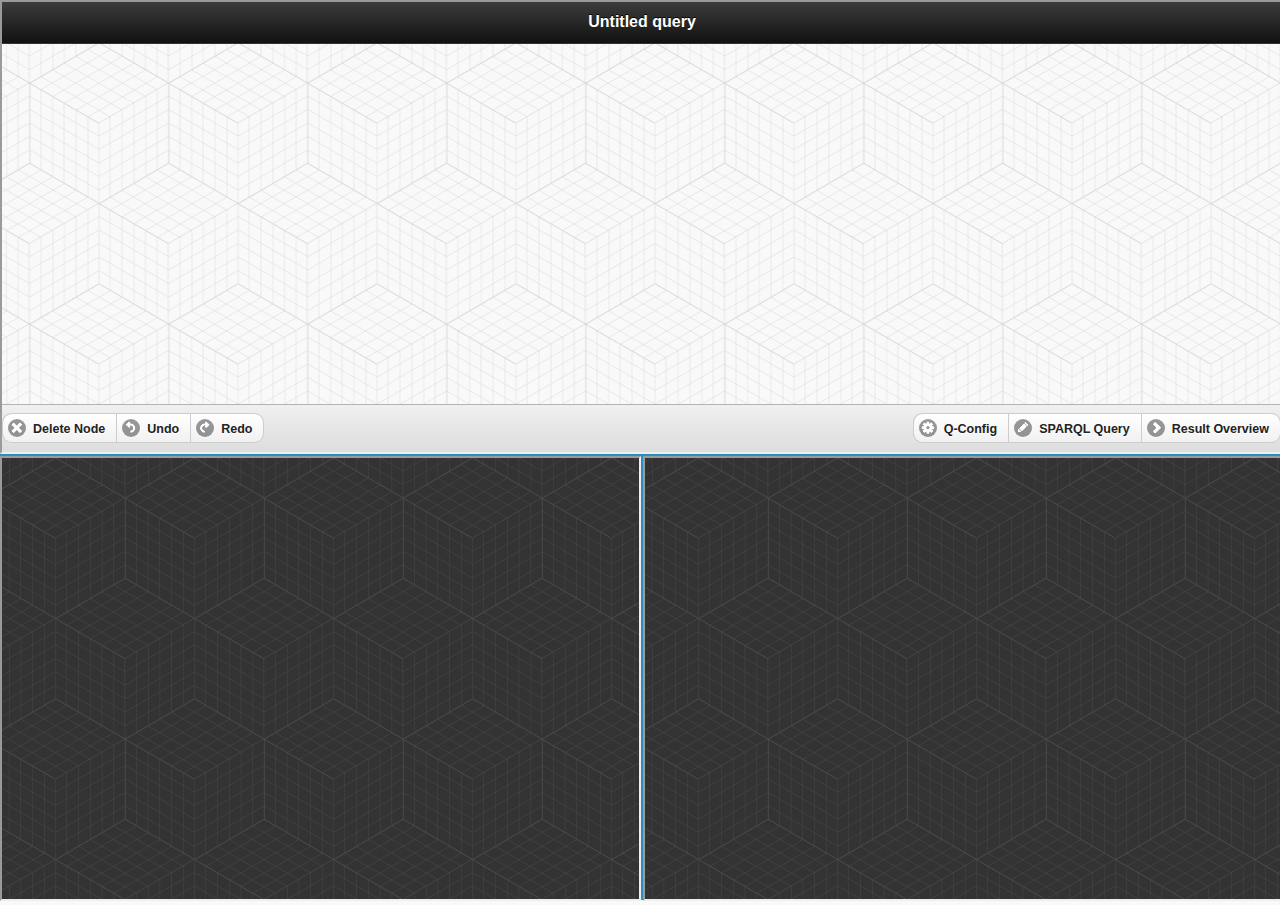
<file: index.html>
<!DOCTYPE html>
<head>
	<meta http-equiv="Content-Type" content="text/html; charset=UTF-8" />
	<title>OptiqueVQS</title>
	<meta name="viewport" content="width=device-width, initial-scale=1">

	<link rel="stylesheet" href="jquery/jquery.mobile-1.3.2.min.css" />
	<script src="jquery/jquery-1.11.0.min.js"></script>
	<!-- <script src="http://code.jquery.com/jquery-1.9.1.min.js"></script> -->
	<script src="jquery/jquery.mobile-1.3.2.min.js"></script>

	<script language="javascript" type="text/javascript" src="js/main.js"></script>
	<script language="javascript" type="text/javascript" src="js/channel.js"></script>
	<script language="javascript" type="text/javascript" src="js/event.js"></script>
	<link rel="stylesheet" type="text/css" href="css/main.css">
</head>
<body>
	<div data-role="page" id="index">
		<div id="main">
			<div style="height:50%">
				<iframe id="Graph" name="Graph" src="widgets/GraphOptique/index.html" height="100%" width="100%" seamless scrolling="no"></iframe>
			</div>
			<div class="separator"></div>
			<div id="bottom_qf" style="height:49%">
				<div style="height:100%;width:49.8%;float: left;">
					<iframe id="MQbN" name="MQbN" src="widgets/MQbNOptique/index.html" width="100%" height="100%" seamless></iframe>
				</div>
				<div style="height:100%;width:49.8%;float: right;">
					<iframe id="Faceted" name="Faceted" src="widgets/FacetedOptique/index.html" width="100%" height="100%" seamless ></iframe>
				</div>
			</div>
			<div id="bottom_res" style="height:49%">
				<iframe id="Table" name="Table" src="widgets/TableOptique/index.html" width="100%" height="100%" seamless scrolling="yes"></iframe>
			</div>
			<div data-role="popup" id="popupWidget" data-overlay-theme="a" data-theme="c" style="width:630px;height:510px;" class="ui-corner-all">
				<div data-role="header" data-theme="a" class="ui-corner-top">
					<h1>Test</h1>
				</div>
				<div data-role="content" data-theme="d" class="ui-corner-bottom ui-content">
					<iframe id="widget" name="widget" style="width: 600px;height: 490px;" src=""></iframe>
				</div>
			</div>
			<div data-role="popup" id="popupDialog" data-overlay-theme="a" data-theme="c" data-dismissible="false" style="max-width:400px;" class="ui-corner-all">
				<div data-role="header" data-theme="a" class="ui-corner-top">
					<h1>Confirm?</h1>
				</div>
				<div data-role="content" data-theme="d" class="ui-corner-bottom ui-content">
					<h3 class="ui-title" id="confirm_mss" bkc="">Are you sure you want to delete this node?</h3>
					<p>
						Are you sure?
					</p>
					<a href="#" id="cancel" data-role="button" data-inline="true" data-rel="back" data-theme="c">Cancel</a>
					<a href="#" id="approve" data-role="button" data-inline="true" data-rel="back" data-transition="flow" data-theme="b">Delete</a>
				</div>
			</div>
			<div data-role="popup" id="popupInfo" class="ui-content" data-history="false" data-theme="e" data-transition="fade" style="max-width:350px;"></div>
		</div>
	</div>
</body>
</html>
</file>
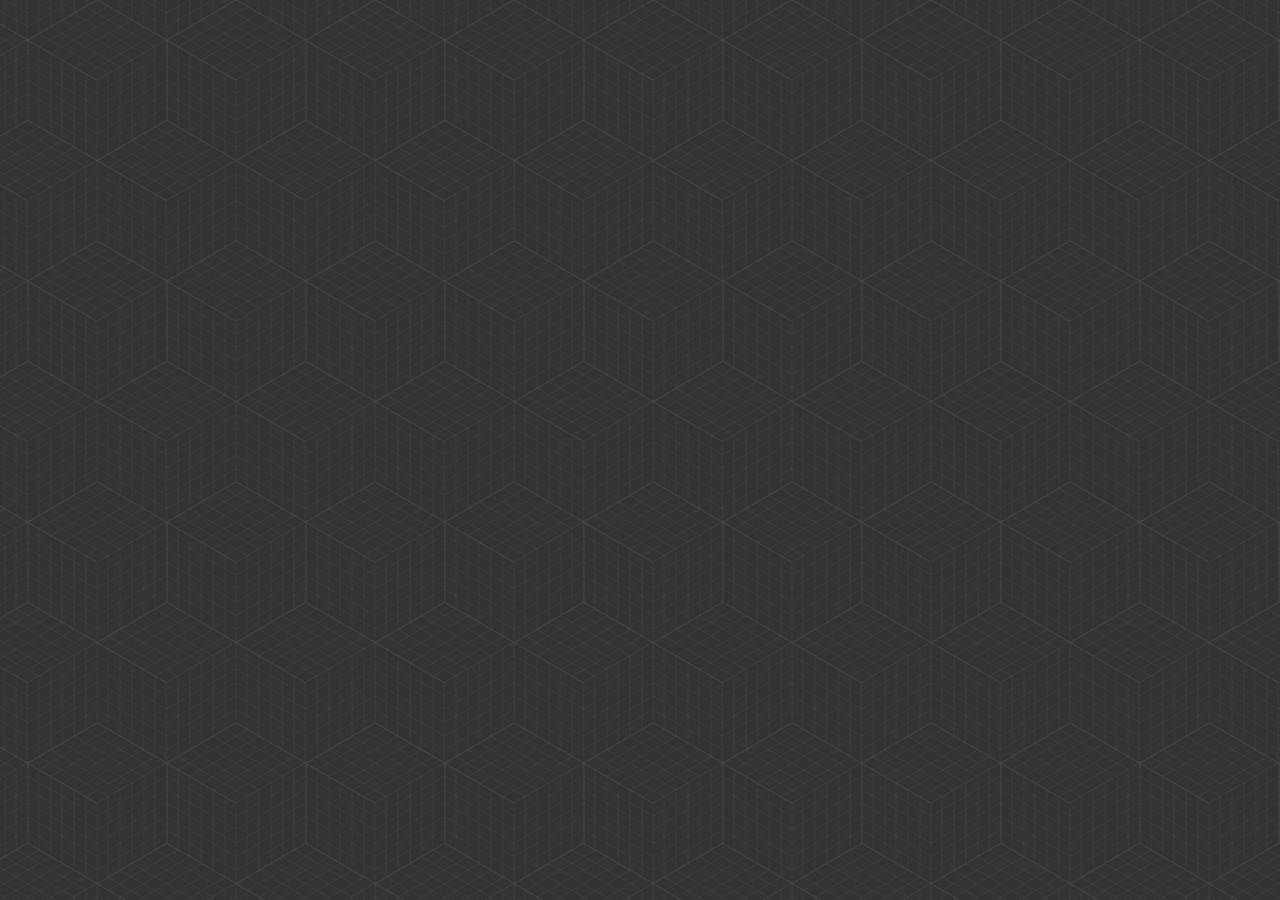
<file: widgets/FacetedOptique/index.html>
<!DOCTYPE html>
<html>
	<head>
		<meta charset="utf-8" />
		<meta name="viewport" content="width=device-width, initial-scale=0.5">
		<meta name="apple-mobile-web-app-capable" content="yes" />
		<meta name="apple-mobile-web-app-status-bar-style" content="black" />
		<title>FacetedOptique</title>
		<link rel="stylesheet" href="assets/jquery-ui/css/ui-lightness/jquery-ui-1.10.3.custom.min.css" />
		<link rel="stylesheet" href="assets/jqueryMobile/css/themes/default/jquery.mobile-1.3.1.min.css" />
		<link rel="stylesheet" type="text/css" href="css/main.css">
		<script src="../../jquery/jquery-1.11.0.min.js"></script>
		<script src="assets/jquery-ui/js/jquery-ui-1.10.3.custom.min.js"></script>
		<script src="assets/jqueryMobile/js/jquery.mobile-1.3.1.min.js"></script>

		<script language="javascript" type="text/javascript" src="js/main.js"></script>
		<script language="javascript" type="text/javascript" src="js/data.js"></script>
		<script language="javascript" type="text/javascript" src="js/channel.js"></script>
		<script language="javascript" type="text/javascript" src="js/event.js"></script>
		<script language="javascript" type="text/javascript" src="../../config/config.js"></script>

	</head>
	<body>
		<div data-role="page" id="0"></div>
	</body>
</html>
</file>
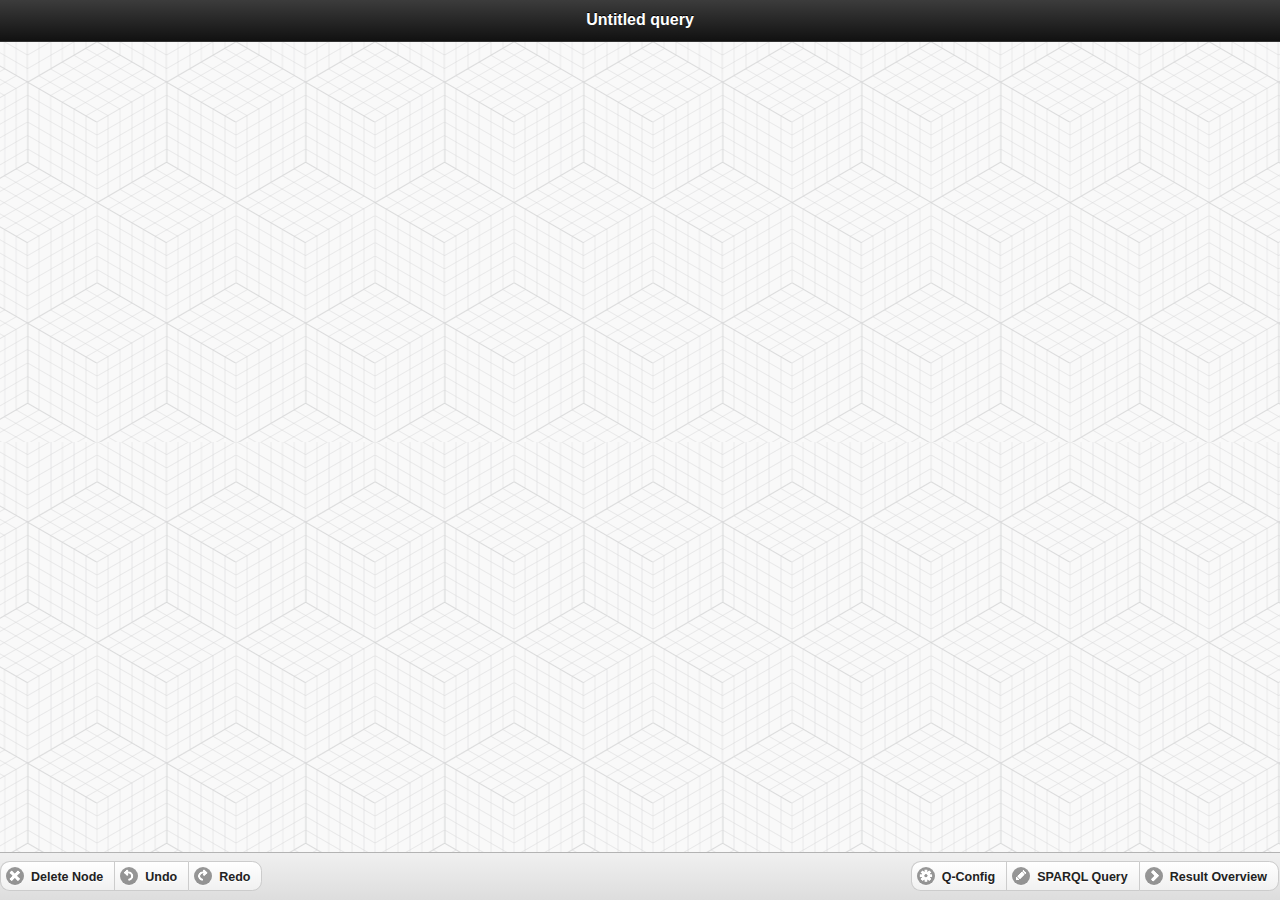
<file: widgets/GraphOptique/index.html>
<!DOCTYPE html PUBLIC "-//W3C//DTD XHTML 1.0 Transitional//EN" "http://www.w3.org/TR/xhtml1/DTD/xhtml1-transitional.dtd">
<html xmlns="http://www.w3.org/1999/xhtml" xml:lang="en" lang="en">
	<head>
		<meta http-equiv="Content-Type" content="text/html; charset=UTF-8" />
		<title>GraphOptique</title>
		<meta name="viewport" content="width=device-width, initial-scale=1">

		<link type="text/css" href="assets/infoVis/css/canvas.css" rel="stylesheet" />
		<!--[if IE]><script language="javascript" src="assets/infoVis/js/excanvas.js"></script><![endif]-->
		<!-- JIT Library File -->
		<link rel="stylesheet" href="assets/jqueryMobile/css/themes/default/jquery.mobile-1.3.1.min.css" />
		<link type="text/css" href="css/main.css" rel="stylesheet" />

		<script language="javascript" type="text/javascript" src="assets/infoVis/js/jit.js"></script>
		<script src="assets/jquery/jquery-1.10.2.min.js"></script>
		<script src="assets/jqueryMobile/js/jquery.mobile-1.3.1.min.js"></script>
		<script language="javascript" type="text/javascript" src="js/main.js"></script>
		<script language="javascript" type="text/javascript" src="js/event.js"></script>
		<script language="javascript" type="text/javascript" src="js/channel.js"></script>
		<script language="javascript" type="text/javascript" src="js/data.js"></script>
		<script language="javascript" type="text/javascript" src="js/stack.js"></script>
		
	</head>
	<body>
		<div data-role="page" id='visPage' class='page'>
			<div data-role="header" data-position="fixed" data-tap-toggle="false">
				<h1 id="query-header">Untitled query</h1>
			</div>
			<div id="infovis"></div>
			<div id="sparqlquery">
				<div data-role="fieldcontain">
					<div id="queryarea" contentEditable="false"></div>
				</div>
			</div>

			<p id="notices">
                <a href="#" id="tny_mapp" data-role="button" data-theme="a" data-mini="true" data-inline="true" data-icon="check">A</a>
                <br>
                <a href="#" id="tny_temp" data-role="button" data-theme="b" data-mini="true" data-inline="true" data-icon="gear">Stream</a>
            </p>

			<div data-theme="c" id="queryToolbar" data-role="footer" data-position="fixed" data-tap-toggle="false" >
				<fieldset class="ui-grid-b">
					<div class="ui-block-a" data-role="controlgroup" data-type="horizontal">
						<a href="#" id="deleteNode" data-role="button" data-icon="delete" data-iconpos="left">Delete Node</a>
						<a href="#" id="undo" data-role="button" data-icon="back" data-iconpos="left">Undo</a>
						<a href="#" id="redo" data-role="button" data-icon="forward" data-iconpos="left">Redo</a>
					</div>
					<div class="ui-block-b" data-role="controlgroup" data-type="horizontal" style="text-align:center">
					</div>
					<div class="ui-block-c" data-role="controlgroup" data-type="horizontal" style="text-align:right">
						<a href="#" id="Qconfig" data-role="button" data-icon="gear" data-iconpos="left">Q-Config</a>
						<a href="#" id="sparql" data-role="button" data-icon="edit" data-iconpos="left">SPARQL Query</a>
						<a href="#" id="executeQuery" data-role="button" data-icon="arrow-r" data-iconpos="left">Result Overview</a>
					</div>
				</fieldset>
			</div>
			<div data-role="panel" data-theme="a" id="queryPanel" data-position="right" data-display="overlay">
				<div data-role="header" id="queryHeader" data-id="queryHeader"></div>
				<input type="search" name="filterQueries" id="filterQueries" value="" data-mini="true" placeholder="Filter...">
				<div id="queryList" data-role="collapsible-set" data-theme="c" data-content-theme="c" ></div>
			</div>
	</body>
</html>
</file>
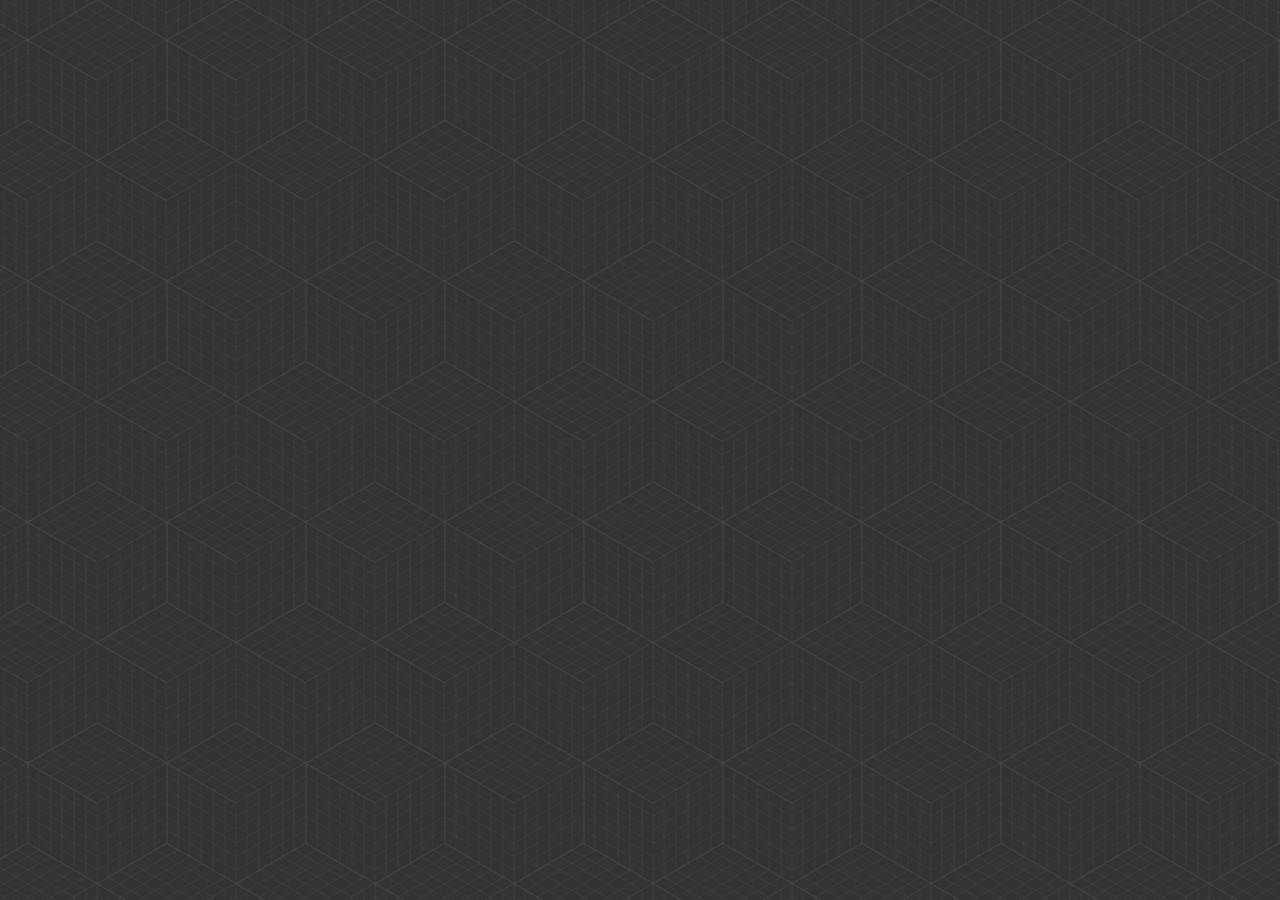
<file: widgets/MQbNOptique/index.html>
<!DOCTYPE html>
<html>
	<head>
		<meta charset="utf-8" />
		<meta name="viewport" content="width=device-width, initial-scale=0.5">
		<meta name="apple-mobile-web-app-capable" content="yes" />
		<meta name="apple-mobile-web-app-status-bar-style" content="black" />
		<title>MQbNOptique</title>
		<link rel="stylesheet" href="assets/jqueryMobile/css/themes/default/jquery.mobile-1.3.1.min.css" />
		<link rel="stylesheet" type="text/css" href="css/main.css">

		<script src="../../jquery/jquery-1.11.0.min.js"></script>
		<script language="javascript" type="text/javascript" src="assets/jqueryMobile/js/jquery.mobile-1.3.1.min.js"></script>
		<script language="javascript" type="text/javascript" src="js/main.js"></script>
		<script language="javascript" type="text/javascript" src="js/event.js"></script>
		<script language="javascript" type="text/javascript" src="js/channel.js"></script>
		<script language="javascript" type="text/javascript" src="js/data.js"></script>
		<script language="javascript" type="text/javascript" src="../../config/config.js"></script>
	</head>
	<body></body>
</html>
</file>
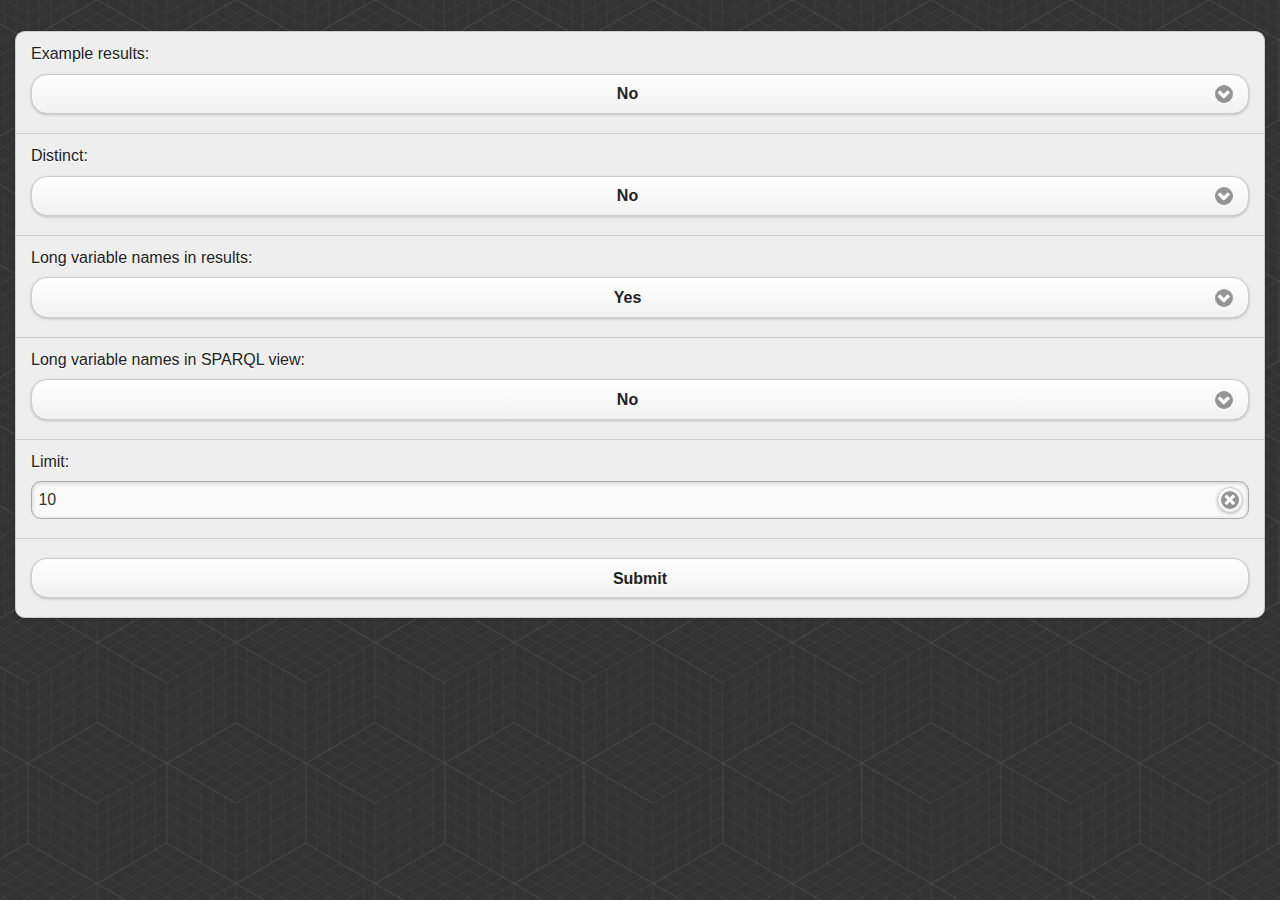
<file: widgets/Qconfig/index.html>
<!DOCTYPE html>
<html>
	<head>
		<meta charset="utf-8" />
		<meta name="viewport" content="width=device-width, initial-scale=0.5">
		<meta name="apple-mobile-web-app-capable" content="yes" />
		<meta name="apple-mobile-web-app-status-bar-style" content="black" />
		<title>Q-Config</title>
		<link rel="stylesheet" href="assets/jquery-ui/css/ui-lightness/jquery-ui-1.10.3.custom.min.css" />
		<link rel="stylesheet" href="assets/jqueryMobile/css/themes/default/jquery.mobile-1.3.1.min.css" />
		<link rel="stylesheet" type="text/css" href="css/main.css">
		<script src="../../jquery/jquery-1.11.0.min.js"></script>
		<script src="assets/jquery-ui/js/jquery-ui-1.10.3.custom.min.js"></script>
		<script src="assets/jqueryMobile/js/jquery.mobile-1.3.1.min.js"></script>

		<script language="javascript" type="text/javascript" src="js/main.js"></script>
		<script language="javascript" type="text/javascript" src="js/channel.js"></script>
		<script language="javascript" type="text/javascript" src="js/event.js"></script>
	</head>
	<body>
		<div data-role="page" class="page" data-dom-cache="false" data-url="n" data-add-back-btn="false">
			<div data-role="content">
				<ul data-role="listview" data-inset="true" data-theme="c" data-filter="false" data-mini="true">
					<li>
						<label for="example">Example results:</label>
						<select name="select-choice-1" id="example">
							<option value="yes">Yes</option>
							<option value="no" selected>No</option>
						</select>
					</li>
					<li>
						<label for="distinct">Distinct:</label>
						<select name="select-choice-1" id="distinct">
							<option value="yes">Yes</option>
							<option value="no" selected>No</option>
						</select>
					</li>
					<li>
						<label for="longids">Long variable names in results:</label>
						<select name="select-choice-1" id="longids">
							<option value="yes" selected>Yes</option>
							<option value="no">No</option>
						</select>
					</li>
					<li>
						<label for="longidsv">Long variable names in SPARQL view:</label>
						<select name="select-choice-1" id="longidsv">
							<option value="yes">Yes</option>
							<option value="no" selected>No</option>
						</select>
					</li>
					<li>
						<label for="limit">Limit:</label>
						<input type="number" data-clear-btn="true" name="pulse" pattern="[0-9]*" id="limit" value="10">
					</li>
					<li>
						<input type="submit" id="submit" value="Submit">
					</li>
				</ul>
			</div>
		</div>
	</body>
</html>
</file>
<file: css/main.css>
body {
	margin: 0px !important;
	overflow: hidden;
}

.separator {
	height:0.7%;
	width: 100%
}

.page {
	background: #298fc2 !important;
}

.ui-page-active {
	background: #298fc2 !important;
}
</file>
<file: widgets/FacetedOptique/css/main.css>
body {
	margin: 0px !important;
	background: url(../images/body-pattern.png) center 0px !important;
	background-color: #333333 !important;
}

.page {
	background: url(../images/body-pattern.png) center 0px;
	background-color: #333333;
}

.ui-page-active {
	background: url(../images/body-pattern.png) center 0px;
	background-color: #333333;
}

.ui-icon-add {
	background-image: url(../images/add.png);
}
.ui-icon-remove {
	background-image: url(../images/remove.png);
}
.ui-icon-geoLocation {
	background-image: url(../images/location-icon.png);
	/*position: absolute;
	z-index: 2;
	right: 15px;
	height: 32px;
	width: 32px;*/
}
.ui-icon-temporal {
	background-image: url(../images/stream-icon.png);
	/*position: absolute;
	z-index: 2;
	right: 15px;
	height: 32px;
	width: 32px;*/
}
</file>
<file: widgets/GraphOptique/assets/infoVis/css/canvas.css>
#infovis {
    position:relative;
	float: left;
    width: 1200px;
    height:400px;
    margin:auto;
    overflow:hidden;
}

/*TOOLTIPS*/
.tip {
    color: #111;
    width: 139px;
    background-color: white;
    border:1px solid #ccc;
    -moz-box-shadow:#555 2px 2px 8px;
    -webkit-box-shadow:#555 2px 2px 8px;
    -o-box-shadow:#555 2px 2px 8px;
    box-shadow:#555 2px 2px 8px;
    opacity:0.9;
    filter:alpha(opacity=90);
    font-size:10px;
    font-family:Verdana, Geneva, Arial, Helvetica, sans-serif;
    padding:7px;
}
</file>
<file: widgets/GraphOptique/css/main.css>
body {
	color: #494949;
	background: url(../images/body-pattern.png) center 50px #f9f9f9;
	margin: 0px;
}

.page {
	background: url(../images/body-pattern.png) center 0px;
	background-color: #f9f9f9;
}

#infovis {
	color: #494949;
	background: url(../images/body-pattern.png) center 0px #f9f9f9;
	width: 100%;
}

#sparqlquery {
	color: #494949;
	background: url(../images/body-pattern.png) center 0px #f9f9f9;
	width: 100%;
}

.line {
	padding-left: 3em;
}

.textActiveNode {
	background-color: #FF9900;
}

#queryarea {
	-moz-appearance: textfield-multiline;
	-webkit-appearance: textarea;
	border: 1px solid gray;
	height: 28px;
	overflow: auto;
	padding: 2px;
	resize: both;
	height: 240px;
	width: 95%;
	margin-left: 10px;
	background: white;
	padding-left: 1em;
	padding-top: 0.5em;
}

#qsm {
	-moz-appearance: textfield-multiline;
	-webkit-appearance: textarea;
	border: 1px solid red;
	height: 28px;
	overflow: auto;
	padding: 2px;
	resize: both;
	height: 150px;
	width: 80%;
	margin-left: 10px;
	background: white;
	color: red;
	padding-left: 1em;
	padding-top: 0.5em;
}

#errMsg {
	width: 5%;
	height: 50px;
	position: absolute;
	background: white;
	opacity: 0.8;
	top: 190px;
	left: 90%;
	z-index: 2;
}

#errorList {
	color: red;
}

.cAttr {
	color: black;
	font-weight: bold;
	font-style: italic;
}
.oAttr {
	color: black;
	font-weight: bold;
	font-style: italic;
}

.eNodeLabel {
	overflow: hidden;
	resize: none;
	width: 100%;
	height: 25px;
}

.eNodeDesc {
	overflow: hidden;
	resize: none;
	width: 100%;
	height: 45px;
}

.ui-panel.ui-panel-open {
	position: fixed;
}
.ui-panel-inner {
	position: absolute;
	top: 1px;
	left: 0;
	right: 0;
	bottom: 0px;
	overflow-y: scroll;
	overflow-x: hidden;
	-webkit-overflow-scrolling: touch;
}

#notices {
	position: absolute;
	top: 30px;
}
</file>
<file: widgets/MQbNOptique/css/main.css>
body {
	margin: 0px !important;
	background: url(../images/body-pattern.png) center 0px !important;
	background-color: #333333 !important;
}

.page {
	background: url(../images/body-pattern.png) center 0px;
	background-color: #333333;
}

.ui-page-active {
	background: url(../images/body-pattern.png) center 0px;
	background-color: #333333;
}
</file>
<file: widgets/Qconfig/css/main.css>
body {
	margin: 0px !important;
	background: url(../images/body-pattern.png) center 0px !important;
	background-color: #333333 !important;
}

.page {
	background: url(../images/body-pattern.png) center 0px;
	background-color: #333333;
}

.ui-page-active {
	background: url(../images/body-pattern.png) center 0px;
	background-color: #333333;
}
</file>
